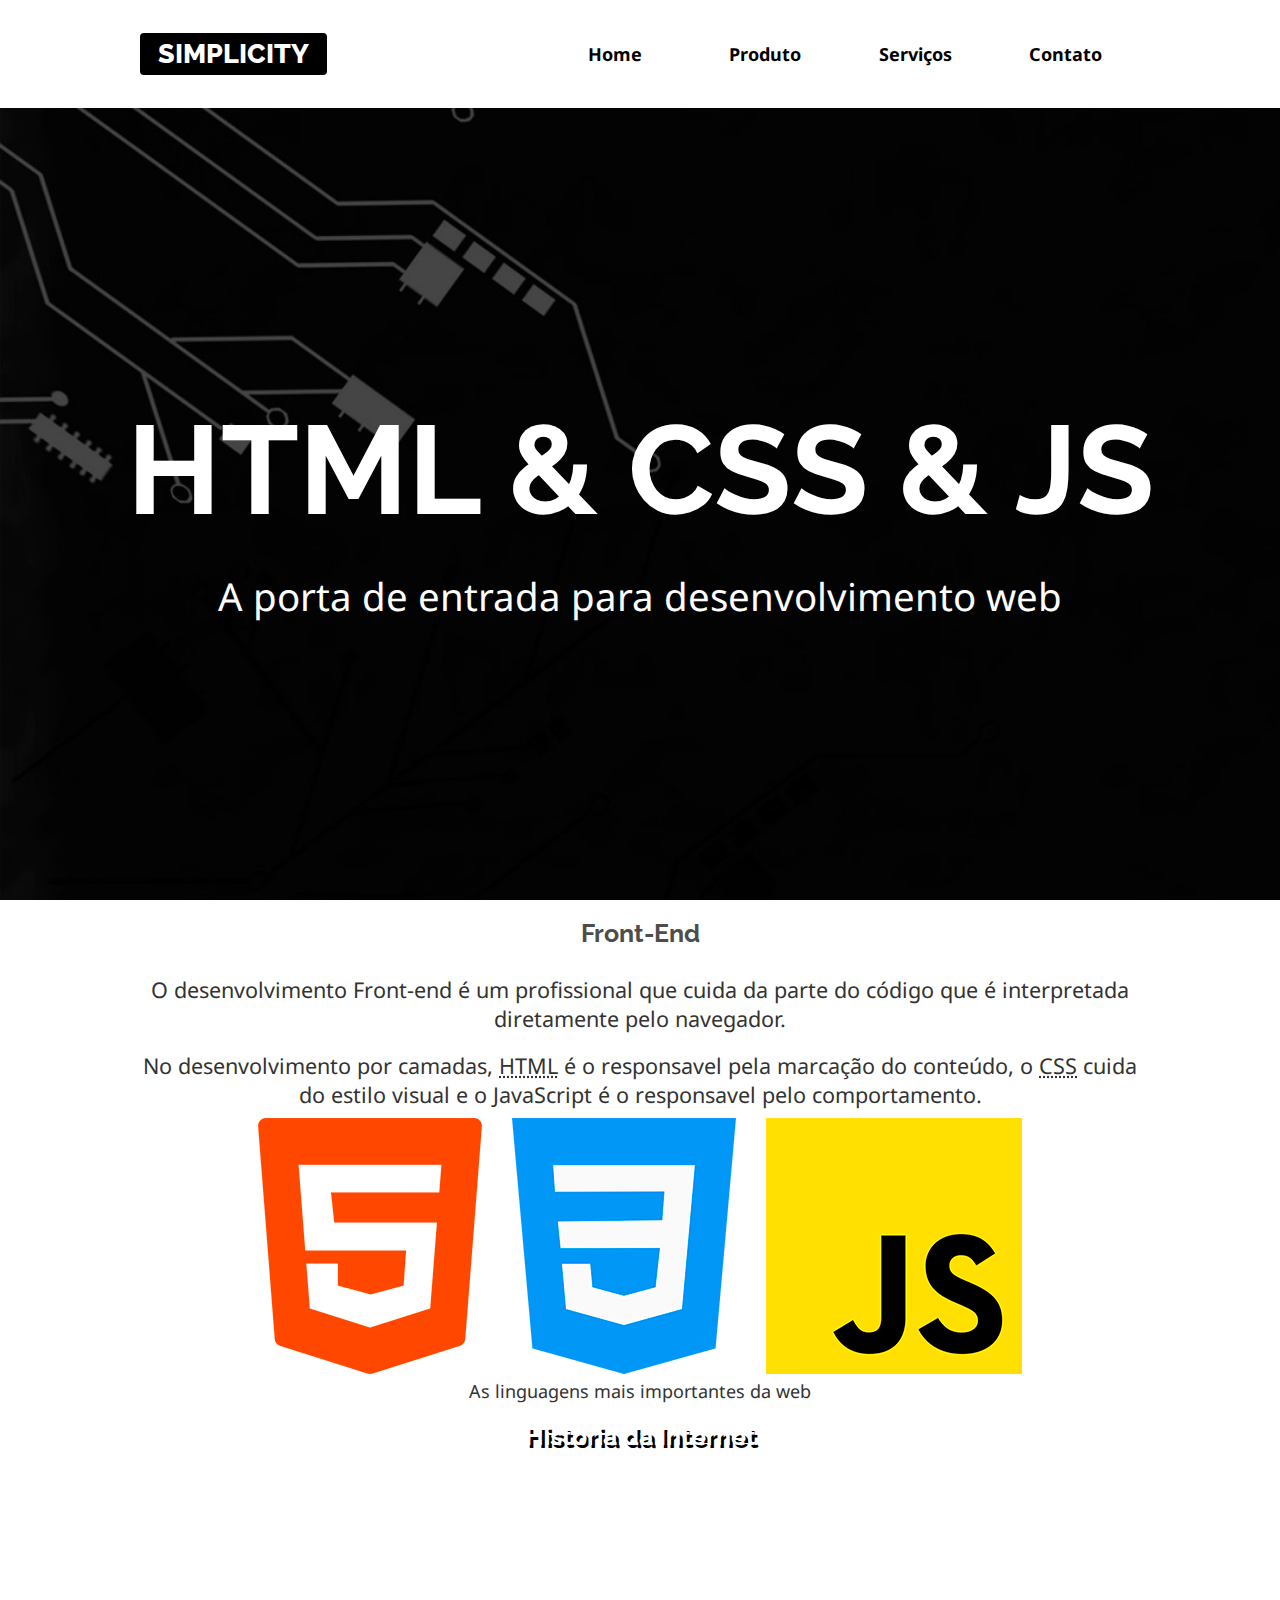
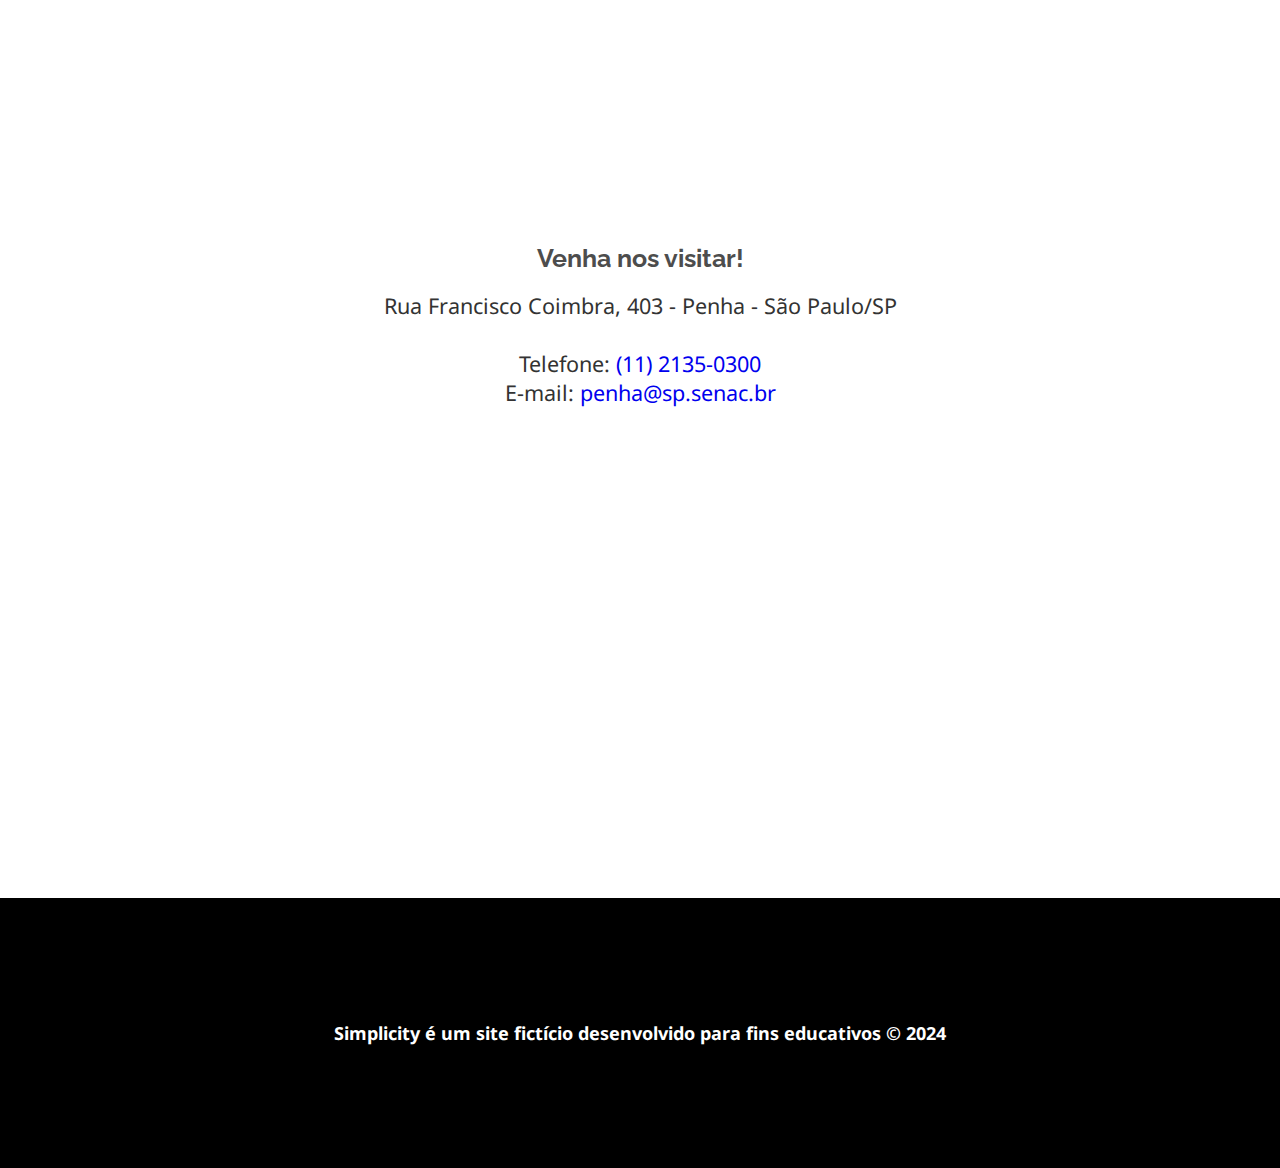
<file: index.html>
<!DOCTYPE html>
<html lang="pt-br">

<head>
    <meta charset="UTF-8">
    <meta name="viewport" content="width=device-width, initial-scale=1.0">
    <title>Simplicity</title>
    <link rel="preconnect" href="https://fonts.googleapis.com">
    <link rel="preconnect" href="https://fonts.gstatic.com" crossorigin>
    <link
        href="https://fonts.googleapis.com/css2?family=Noto+Sans:ital,wght@0,100..900;1,100..900&family=Raleway:ital,wght@0,100..900;1,100..900&display=swap"
        rel="stylesheet">

   
    <link rel="stylesheet" href="css/estilos.css">

</head>

<body>

    <header class="topo">
        <div class="limitador">
            <h1 class="titulo"><a href="index.html">Simplicity</a></h1>

            <nav class="menu">
                <h2 class="titulo-menu"><a href="">Menu &equiv;</a></h2>
                <ul class="links-menu">
                    <li><a href="index.html">Home</a></li>
                    <li><a href="produtos.html">Produto</a></li>
                    <li><a href="servicos.html">Serviços</a></li>
                    <li><a href="contato.html">Contato</a></li>
                </ul>
            </nav>
        </div>
    </header>
    <main class="conteudo">
        <article class="destaque">
            <h2>HTML & CSS & JS</h2>
            <p>A porta de entrada para desenvolvimento web</p>
        </article>

        <article class="front-end limitador">
            <h2>Front-End</h2>
            <p>O desenvolvimento Front-end é um profissional que cuida da parte do código que é interpretada diretamente
                pelo navegador.</p>

            <p>No desenvolvimento por camadas, <abbr title="HyperText Markup Languagem">HTML</abbr> é o responsavel pela
                marcação do conteúdo, o <abbr title="Cascading Style Sheets">CSS</abbr> cuida do estilo visual e o
                JavaScript é o responsavel pelo comportamento.</p>

            <figure>
                <img src="imagens/tecnologias.png" alt="Logotipo das linguagens HTML5, CSS3 e JavaScript">
                <figcaption>As linguagens mais importantes da web</figcaption>
            </figure>
        </article>

        <article class="historia">
            <h2>Historia da Internet</h2>
            <iframe height="315" src="https://www.youtube.com/embed/jlkvzcG1UMk?si=R7rOMuSgnc0bvR2O"
                title="YouTube video player" frameborder="0"
                allow="accelerometer; autoplay; clipboard-write; encrypted-media; gyroscope; picture-in-picture; web-share"
                referrerpolicy="strict-origin-when-cross-origin" allowfullscreen></iframe>
        </article>

        <article class="localizacao">
            <h2>Venha nos visitar!</h2>
            <address>Rua Francisco Coimbra, 403 - Penha - São Paulo/SP <br><br> Telefone: <a href="tel:1121350300">(11)
                    2135-0300</a> <br> E-mail: <a href="mailto:penha@sp.senac.br">penha@sp.senac.br</a></address>

            <iframe
                src="https://www.google.com/maps/embed?pb=!1m18!1m12!1m3!1d3658.1756287870057!2d-46.54283012467087!3d-23.526184778823964!2m3!1f0!2f0!3f0!3m2!1i1024!2i768!4f13.1!3m3!1m2!1s0x94ce5e45de28bb23%3A0x1d2ed3122aae28a7!2sSenac%20Penha!5e0!3m2!1spt-BR!2sbr!4v1727264550570!5m2!1spt-BR!2sbr"
                height="450" style="border:0;" allowfullscreen="" loading="lazy"
                referrerpolicy="no-referrer-when-downgrade"></iframe>
        </article>
    </main>
    <footer>
        <p>Simplicity é um site fictício desenvolvido para fins educativos &copy; <time>2024</time></p>
    </footer>
<script src="js/menu.js"></script>
</body>

</html>
</file>
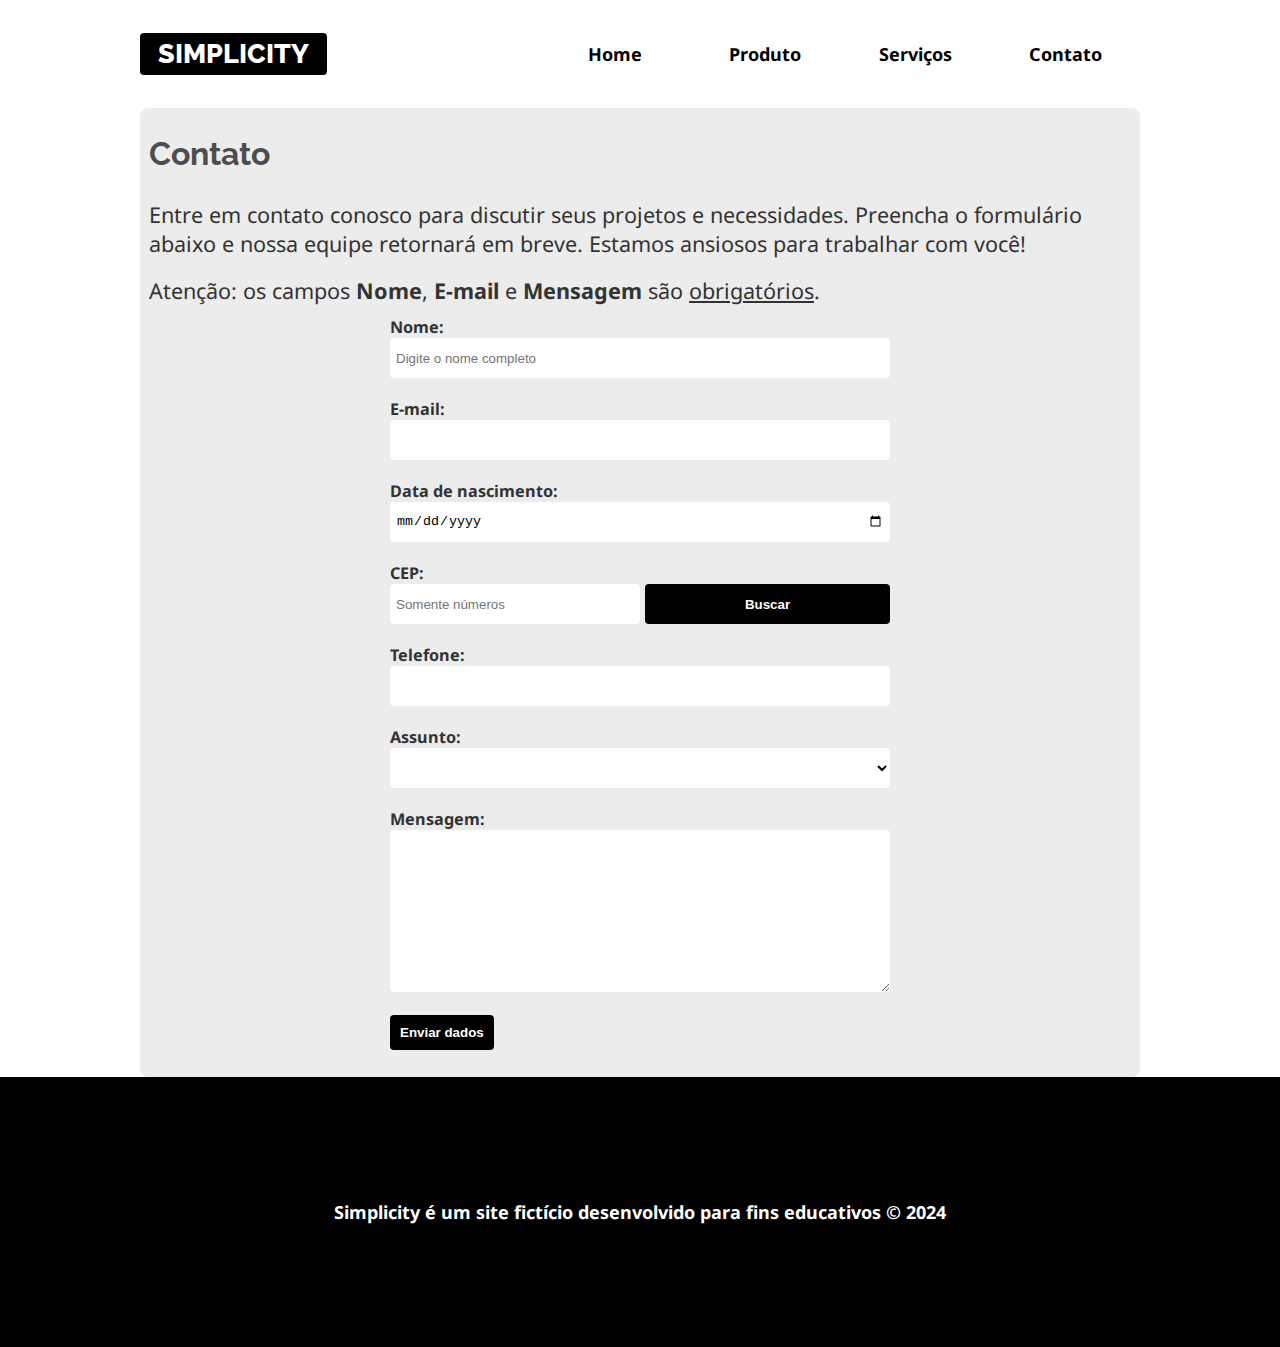
<file: contato.html>
<!DOCTYPE html>
<html lang="pt-br">

<head>
    <meta charset="UTF-8">
    <meta name="viewport" content="width=device-width, initial-scale=1.0">
    <title>Contato - Simplicity</title>
    <link rel="preconnect" href="https://fonts.googleapis.com">
    <link rel="preconnect" href="https://fonts.gstatic.com" crossorigin>
    <link
        href="https://fonts.googleapis.com/css2?family=Noto+Sans:ital,wght@0,100..900;1,100..900&family=Raleway:ital,wght@0,100..900;1,100..900&display=swap"
        rel="stylesheet">
    <link rel="stylesheet" href="css/estilos.css">
</head>

<body>

    <header class="topo">
        <div class="limitador">
            <h1 class="titulo"><a href="index.html">Simplicity</a></h1>

            <nav class="menu">
                <h2 class="titulo-menu"><a href="">Menu &equiv;</a></h2>
                <ul class="links-menu">
                    <li><a href="index.html">Home</a></li>
                    <li><a href="produtos.html">Produto</a></li>
                    <li><a href="servicos.html">Serviços</a></li>
                    <li><a href="contato.html">Contato</a></li>
                </ul>
            </nav>
        </div>
    </header>
    <main class="conteudo">
        <article class="conteudo-interno limitador">
            <h2>Contato</h2>
            <p>
                Entre em contato conosco para discutir seus projetos e necessidades. Preencha o formulário abaixo e
                nossa equipe retornará em breve. Estamos ansiosos para trabalhar com você!
            </p>


            <p>Atenção: os campos <b>Nome</b>, <b>E-mail</b> e <b>Mensagem</b> são <u>obrigatórios</u>.</p>


            <form id="my-form" autocomplete="off" action="https://formspree.io/f/manyylnq" method="post">
                <div>
                    <label for="nome">Nome:</label>
                    <input required type="text" name="nome" id="nome" placeholder="Digite o nome completo">
                </div>

                <div>
                    <label for="email">E-mail:</label>
                    <input required type="email" name="email" id="email">
                </div>

                <div>
                    <label for="nascimento">Data de nascimento:</label>
                    <input type="date" name="nascimento" id="nascimento">
                </div>

                <!-- INÍCIO HTML PARA CEP/ENDEREÇO -->
                <div>
                    <label for="cep">CEP: <br><span id="status"></span></label>
                    <div id="area-do-cep">
                        <!-- Usamos inputmode numerica para que
                        o teclado virtual mostre números e para que não seja mostrado botões adicionais no navegador desktop. -->
                        <input maxlength="9" inputmode="numeric" placeholder="Somente números" type="text" id="cep"
                            name="cep" required> <br>
                        <button id="buscar">Buscar</button>
                    </div>
                </div>
                <div class="campos-restantes">
                    <label for="endereco">Endereço:</label>
                    <input type="text" id="endereco" name="endereco" size="30">
                </div>
                <div class="campos-restantes">
                    <label for="bairro">Bairro:</label>
                    <input type="text" id="bairro" name="bairro">
                </div>
                <div class="campos-restantes">
                    <label for="cidade">Cidade:</label>
                    <input type="text" id="cidade" name="cidade">
                </div>
                <div class="campos-restantes">
                    <label for="estado">Estado:</label>
                    <input type="text" id="estado" name="estado">
                </div>
                <!-- /FIM HTML PARA CEP/ENDEREÇO -->


                <div>
                    <label for="telefone">Telefone:</label>
                    <input type="tel" name="telefone" id="telefone">
                </div>

                <div>
                    <label for="assunto">Assunto:</label>
                    <select name="assunto" id="assunto">
                        <!-- Sempre deixe um option vazio para que o usuário escolha por conta própria. -->
                        <option value=""></option>
                        <option>Dúvidas</option>
                        <option>Elogios</option>
                        <option>Reclamações</option>
                        <option>Outros</option>
                    </select>
                </div>

                <div>
                    <label for="mensagem">Mensagem:</label>

                    <!-- Sempre inicie e termine o textarea na mesma linha -->
                    <textarea required name="mensagem" id="mensagem" cols="30" rows="10"></textarea>
                </div>
                <button id="my-form-button" type="submit">Enviar dados</button>
                <p id="my-form-status"></p>
            </form>



        </article>
    </main>
    <footer>
        <p>Simplicity é um site fictício desenvolvido para fins educativos &copy; <time>2024</time></p>
    </footer>

    <script src="js/jquery-3.7.1.min.js"></script>
    <script src="js/jquery.mask.min.js"></script>

    <script src="js/menu.js"></script>
    <script src="js/contato.js"></script>

</body>

</html>
</file>
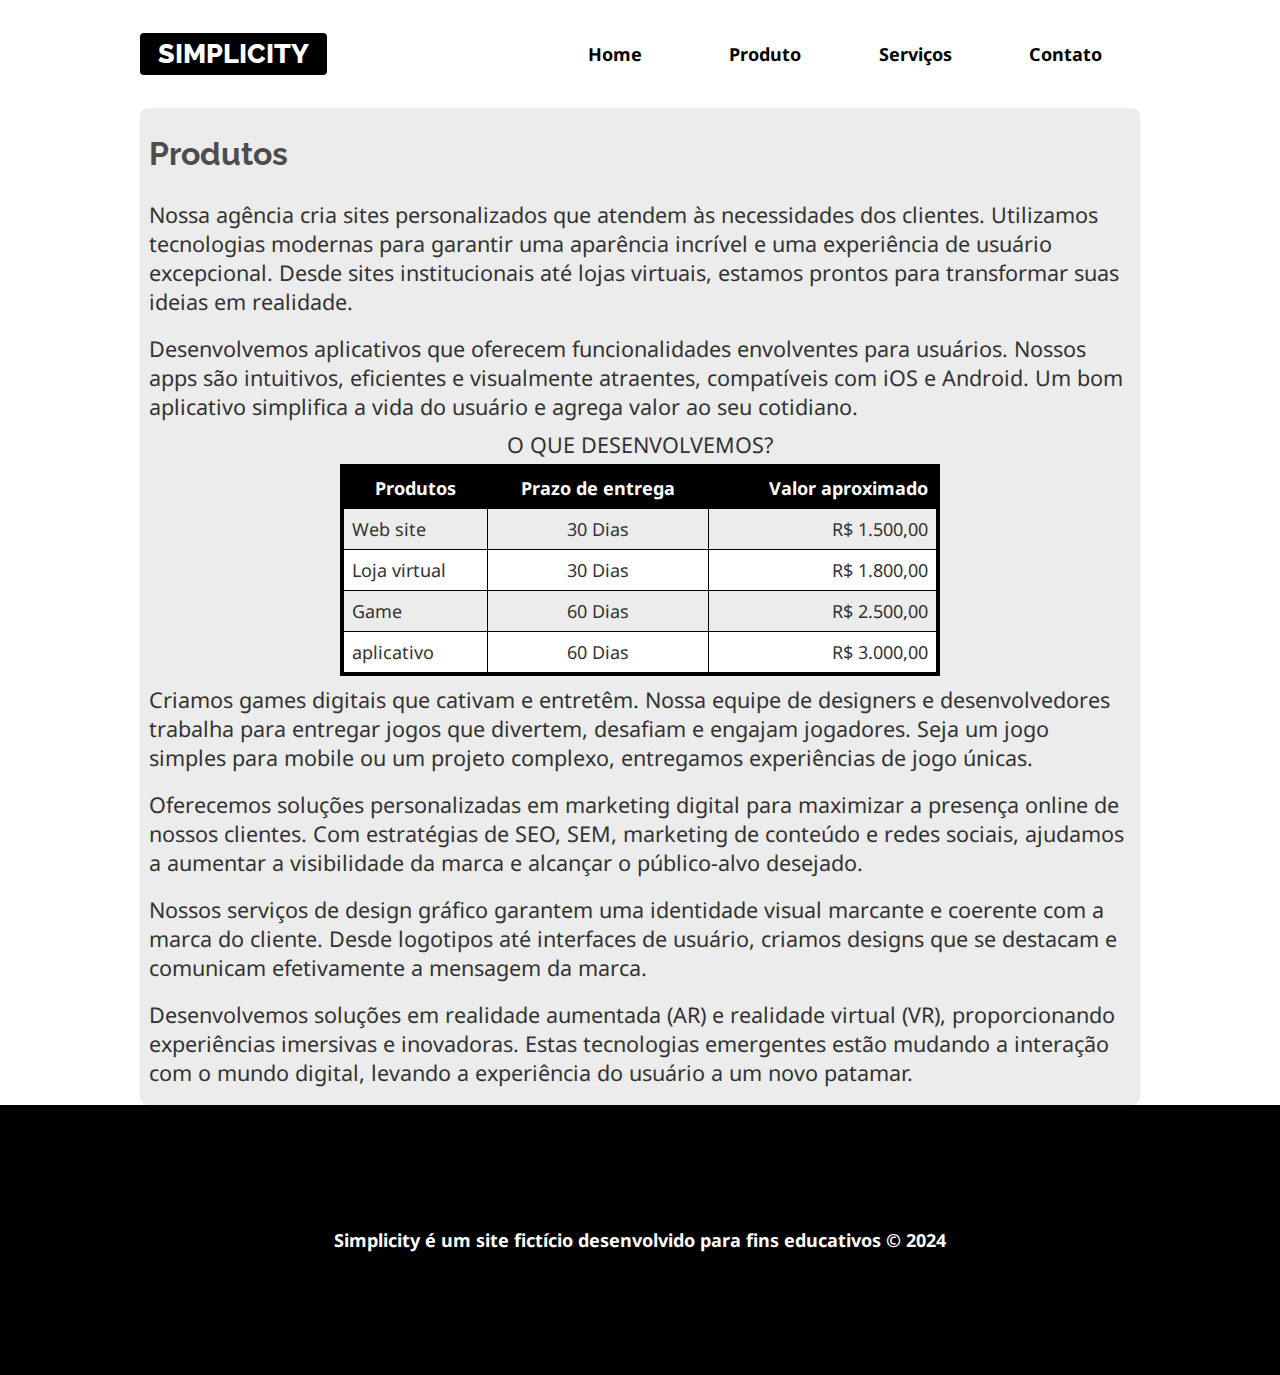
<file: produtos.html>
<!DOCTYPE html>
<html lang="pt-br">

<head>
    <meta charset="UTF-8">
    <meta name="viewport" content="width=device-width, initial-scale=1.0">
    <title>Produtos - Simplicity</title>
    <link rel="preconnect" href="https://fonts.googleapis.com">
    <link rel="preconnect" href="https://fonts.gstatic.com" crossorigin>
    <link
        href="https://fonts.googleapis.com/css2?family=Noto+Sans:ital,wght@0,100..900;1,100..900&family=Raleway:ital,wght@0,100..900;1,100..900&display=swap"
        rel="stylesheet">
    <link rel="stylesheet" href="css/estilos.css">
</head>

<body>

    <header class="topo">
        <div class="limitador">
            <h1 class="titulo"><a href="index.html">Simplicity</a></h1>

            <nav class="menu">
                <h2 class="titulo-menu"><a href="">Menu &equiv;</a></h2>
                <ul class="links-menu">
                    <li><a href="index.html">Home</a></li>
                    <li><a href="produtos.html">Produto</a></li>
                    <li><a href="servicos.html">Serviços</a></li>
                    <li><a href="contato.html">Contato</a></li>
                </ul>
            </nav>
        </div>
    </header>
    <main class="conteudo">
        <article class="conteudo-interno limitador">
            <h2>Produtos</h2>

            <p>
                Nossa agência cria sites personalizados que atendem às necessidades dos clientes. Utilizamos tecnologias
                modernas para garantir uma aparência incrível e uma experiência de usuário excepcional. Desde sites
                institucionais até lojas virtuais, estamos prontos para transformar suas ideias em realidade.
            </p>
            <p>
                Desenvolvemos aplicativos que oferecem funcionalidades envolventes para usuários. Nossos apps são intuitivos, eficientes e visualmente atraentes, compatíveis com iOS e Android. Um bom aplicativo simplifica a vida do usuário e agrega valor ao seu cotidiano.
            </p>
            
            
            <table>
                <caption>O que desenvolvemos?</caption>
                <thead>
                    <tr>
                        <th>Produtos</th>
                        <th>Prazo de entrega</th>
                        <th>Valor aproximado</th>
                    </tr>
                </thead>

                <tbody>
                    <tr>
                        <td>Web site</td>
                        <td>30 Dias</td>
                        <td>R$ 1.500,00</td>
                    </tr>
                    <tr>
                        <td>Loja virtual</td>
                        <td>30 Dias</td>
                        <td>R$ 1.800,00</td>
                    </tr>
                    <tr>
                        <td>Game</td>
                        <td>60 Dias</td>
                        <td>R$ 2.500,00</td>
                    </tr>
                    <tr>
                        <td>aplicativo</td>
                        <td>60 Dias</td>
                        <td>R$ 3.000,00</td>
                    </tr>
                </tbody>
            </table>
            
            <p>
                Criamos games digitais que cativam e entretêm. Nossa equipe de designers e desenvolvedores trabalha para entregar jogos que divertem, desafiam e engajam jogadores. Seja um jogo simples para mobile ou um projeto complexo, entregamos experiências de jogo únicas.
            </p>
            <p>
                Oferecemos soluções personalizadas em marketing digital para maximizar a presença online de nossos clientes. Com estratégias de SEO, SEM, marketing de conteúdo e redes sociais, ajudamos a aumentar a visibilidade da marca e alcançar o público-alvo desejado.
            </p>
            <p>
                Nossos serviços de design gráfico garantem uma identidade visual marcante e coerente com a marca do cliente. Desde logotipos até interfaces de usuário, criamos designs que se destacam e comunicam efetivamente a mensagem da marca.
            </p>
            <p>
                Desenvolvemos soluções em realidade aumentada (AR) e realidade virtual (VR), proporcionando experiências imersivas e inovadoras. Estas tecnologias emergentes estão mudando a interação com o mundo digital, levando a experiência do usuário a um novo patamar.
            </p>
        </article>
        

    </main>
    <footer>
        <p>Simplicity é um site fictício desenvolvido para fins educativos &copy; <time>2024</time></p>
    </footer>
    <script src="js/menu.js"></script>

</body>

</html>
</file>
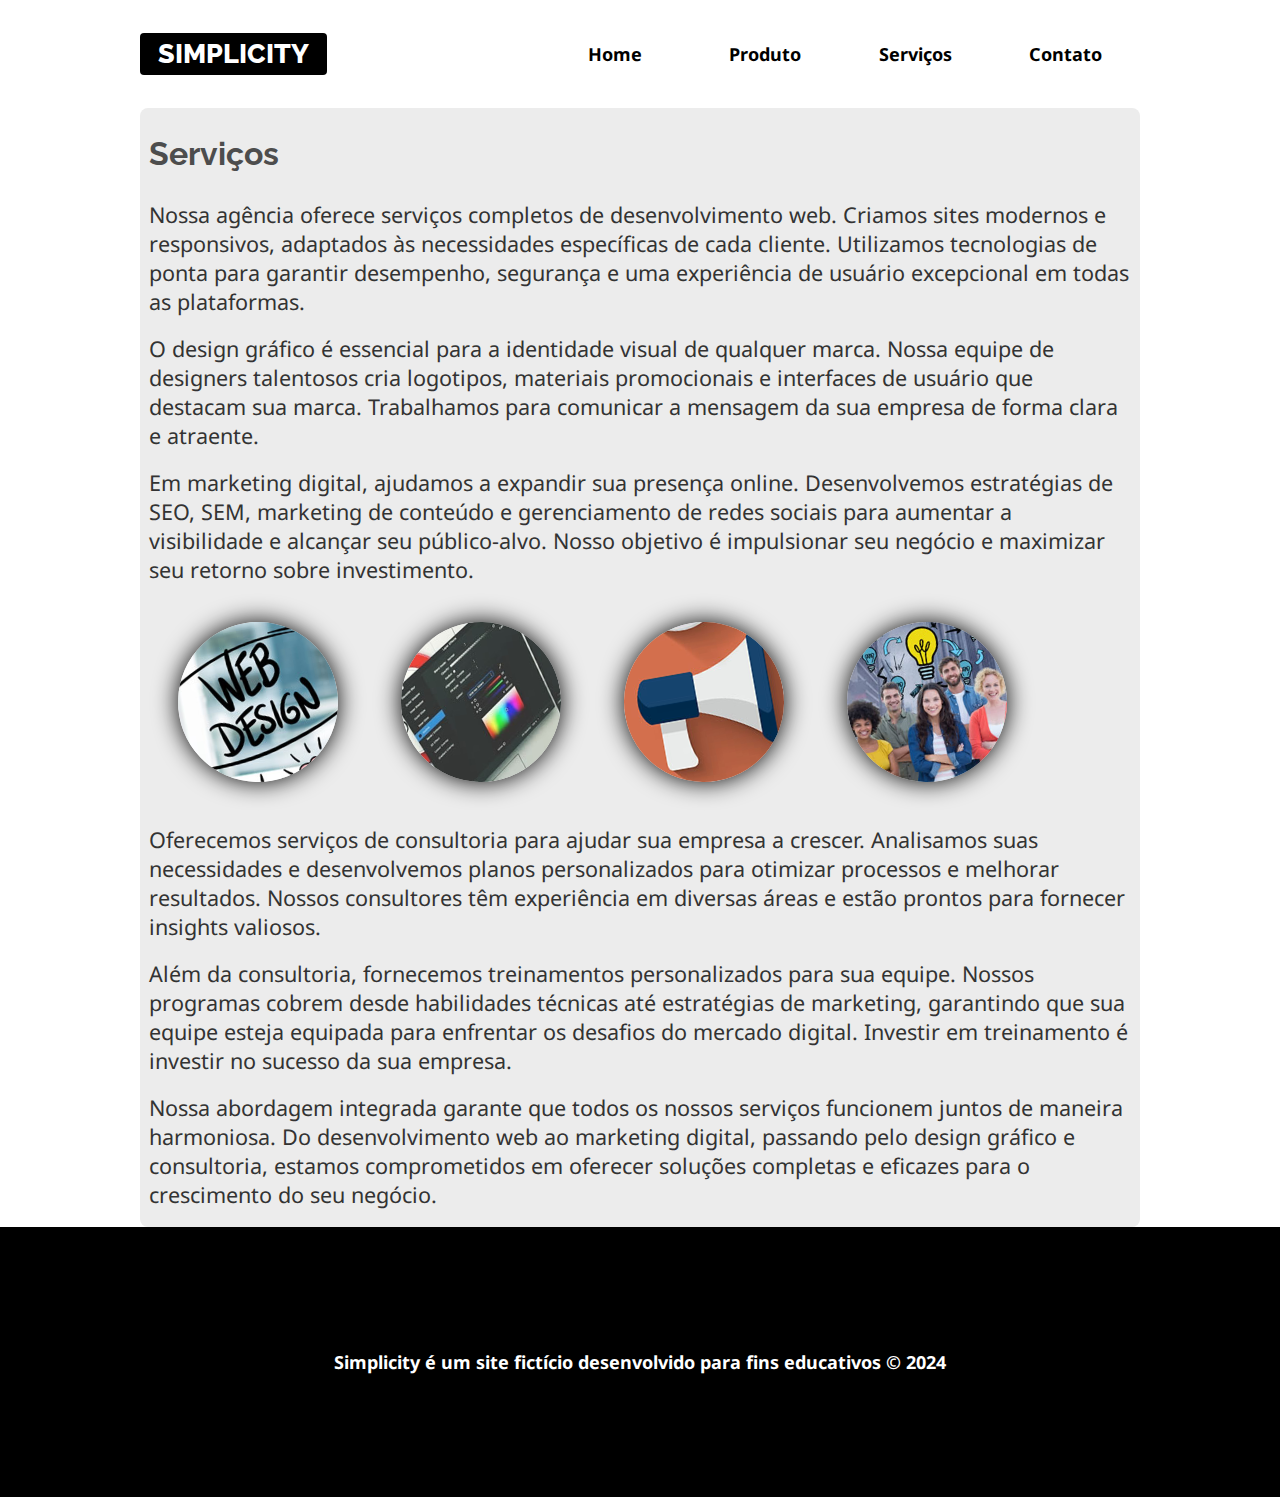
<file: servicos.html>
<!DOCTYPE html>
<html lang="pt-br">

<head>
    <meta charset="UTF-8">
    <meta name="viewport" content="width=device-width, initial-scale=1.0">
    <title>Produtos - Simplicity</title>
    <link rel="preconnect" href="https://fonts.googleapis.com">
    <link rel="preconnect" href="https://fonts.gstatic.com" crossorigin>
    <link
        href="https://fonts.googleapis.com/css2?family=Noto+Sans:ital,wght@0,100..900;1,100..900&family=Raleway:ital,wght@0,100..900;1,100..900&display=swap"
        rel="stylesheet">

    <link rel="stylesheet" href="ligthbox/css/lightbox.min.css">
    <link rel="stylesheet" href="css/estilos.css">
</head>

<body>

    <header class="topo">
        <div class="limitador">
            <h1 class="titulo"><a href="index.html">Simplicity</a></h1>

            <nav class="menu">
                <h2 class="titulo-menu"><a href="">Menu &equiv;</a></h2>
                <ul class="links-menu">
                    <li><a href="index.html">Home</a></li>
                    <li><a href="produtos.html">Produto</a></li>
                    <li><a href="servicos.html">Serviços</a></li>
                    <li><a href="contato.html">Contato</a></li>
                </ul>
            </nav>
        </div>
    </header>
    <main class="conteudo">
        <article class="conteudo-interno limitador">
            <h2>Serviços</h2>
           
<p>
    Nossa agência oferece serviços completos de desenvolvimento web. Criamos sites modernos e responsivos, adaptados às necessidades específicas de cada cliente. Utilizamos tecnologias de ponta para garantir desempenho, segurança e uma experiência de usuário excepcional em todas as plataformas.
</p>

<p>
    O design gráfico é essencial para a identidade visual de qualquer marca. Nossa equipe de designers talentosos cria logotipos, materiais promocionais e interfaces de usuário que destacam sua marca. Trabalhamos para comunicar a mensagem da sua empresa de forma clara e atraente.
</p>
<p>
    Em marketing digital, ajudamos a expandir sua presença online. Desenvolvemos estratégias de SEO, SEM, marketing de conteúdo e gerenciamento de redes sociais para aumentar a visibilidade e alcançar seu público-alvo. Nosso objetivo é impulsionar seu negócio e maximizar seu retorno sobre investimento.
</p>

<!-- aqui colocaremos as miniaturas e links da galeria de fotos -->
 <figure class="galeria">
    <a data-lightbox="foto" data-title="Desing Grafico" href="imagens/desenvolvimento-web.jpg"><img src="imagens/desenvolvimento-web-mini.jpg" alt=""></a>
   <a data-lightbox="foto" data-title="Desenvolvimento web" href="imagens/design-grafico.jpg"><img src="imagens/design-grafico-mini.jpg" alt=""></a> 
    <a data-lightbox="foto" data-title="Marketing Digital" href="imagens/marketing-digital.jpg"><img src="imagens/marketing-digital-mini.jpg" alt=""></a>
   <a data-lightbox="foto" data-title="Consultoria e Treinamento" href="imagens/consultoria-treinamento.jpg"><img src="imagens/consultoria-treinamento-mini.jpg" alt=""></a> 
 </figure>

<p>
    Oferecemos serviços de consultoria para ajudar sua empresa a crescer. Analisamos suas necessidades e desenvolvemos planos personalizados para otimizar processos e melhorar resultados. Nossos consultores têm experiência em diversas áreas e estão prontos para fornecer insights valiosos.
</p>
<p>
    Além da consultoria, fornecemos treinamentos personalizados para sua equipe. Nossos programas cobrem desde habilidades técnicas até estratégias de marketing, garantindo que sua equipe esteja equipada para enfrentar os desafios do mercado digital. Investir em treinamento é investir no sucesso da sua empresa.
</p>
<p>
    Nossa abordagem integrada garante que todos os nossos serviços funcionem juntos de maneira harmoniosa. Do desenvolvimento web ao marketing digital, passando pelo design gráfico e consultoria, estamos comprometidos em oferecer soluções completas e eficazes para o crescimento do seu negócio.
</p>
</article>

    </main>
    <footer>
        <p>Simplicity é um site fictício desenvolvido para fins educativos &copy; <time>2024</time></p>
    </footer>

    <!-- importação da biblioteca jQuery (sempre primeiro) -->
    <script src="js/jquery-3.7.1.min.js"></script>

    <!-- importação do js puglin lightbox -->
    <script src="ligthbox/js/lightbox.min.js"></script>

    <script>
        lightbox.option({
          'resizeDuration': 200,
          'wrapAround': true,
          albumLabel: "Foto %1 de %2"  
        })
    </script>

    <script src="js/menu.js"></script>
</body>

</html>
</file>
<file: css/estilos.css>
*, *::after, *::before {box-sizing: border-box;}

/* Declaração de variáveis para a paleta de cores */
:root {
    --cor-titulo: #4d4d4d;
    --cor-texto: #333;
    --cor-escura: #000;
    --cor-clara: #fff;
    --cor-intermediaria: #ececec;
} 

body, h1, h2, p, figure, .links-menu {
    margin: 0;
    padding: 0;
    list-style: none;
}

html {font-size: 16px;}

body {
    font-family: "Noto Sans", sans-serif;
    color: var(--cor-texto);
}

img {max-width: 100%;}

a {text-decoration: none;}

.titulo {
    font-family: "Raleway", sans-serif;
    text-transform: uppercase;
    font-weight: 800 ;
    font-size: 1.5rem;

    a { 
        color: var(--cor-clara);
        background-color: var(--cor-escura);
        padding: 0.3rem 1rem;
        border-radius: 4px;
    }

}

.topo {
    z-index: 1 ;
    position: sticky;
    top: 0;
    background-color: var(--cor-clara);

    .limitador {
        height: 12vh;
        display: flex;
    justify-content: space-between;
    align-items: center;
    }
}

.limitador {
    width: 95vw;
    margin: auto;
}

.titulo-menu a {
    color: var(--cor-escura);
    font-size: 1.2rem;
    padding: 1rem;
    display: inline-block;
}

.menu a:hover, .menu a:focus {
    background-color: var(--cor-intermediaria);
}

.links-menu {
    /* Atenção! Neste ponto, fazemos com que os links do menu iniciem escondidos (display:none) em telas pequenas. posteriormente com a ajud aod css combinado com js, faremos os comandos becessarios para exibir/esconder de forma alternada */
    display: none;

    a {
        color: var(--cor-escura);
        font-weight: bold;
        height: 50px;
        display: flex;
        justify-content: center;
        align-items: center;
    }
}

.links-menu.aberto {
    /*Ativamos o flex paera anular o displey none (fazer os links aparecerem) e ao mesmo tempo ter o recurso do flex*/
    display: flex;

    /*direção coluna (para ficar um item encima do outro)*/
    flex-direction: column;

    /*Usamos o position e coordenadas para ajustar a posição e o tamanho que os links ocuparão na tela logo abaixo da palavra menu*/
    position: absolute;
    left: 0;
    right: 0;
    background-color: var(--cor-clara);
}

.destaque {
    background-image: url(../imagens/fundo-destaque.jpg);
    background-size: cover;
    background-attachment: fixed; 
   
    height: 88vh;
    display: flex;
    flex-direction: column;
    align-items: center;
    justify-content: center;
    
    /* funçao clamp()
    Função until para o redimensionamento responsivo de acordo com criterios de tamanhos minimo ideial variavel/responsivo e maximo. uso mais comuns para textos responsivos, mas pode ser usado para qualquer propiedade que envolva tamanhos
    
    clamp (
        tamanho minimo
        tamamho ideal/variavel/responsivo
        tamanho maximo    
    )*/

    h2, p {
        animation: animaDestaque 1s;   
        text-align: center;
        color: var(--cor-clara);
    }

    h2 {font-size: clamp(3rem, 10vw, 7rem);}

    p {
        animation-delay: 0,5s; 

        /* Antes da animação: o elemento p assume o estilo do primeiro keyframe (ou seja, o from). portanto assim forçamos a inicicar com o opacity zero e escala menor 30% */
        animation-fill-mode: backwards;
        font-size: clamp(1.5rem, 3vw, 3rem);
    }

}

@keyframes animaDestaque {
    from {
        opacity: 0;
        transform: scale(0.3);
    }

    to {
        opacity: 1;
        transform: scale(1);
    }
    
}

article  {

    h2 {
    padding: 1rem;
    font-size: 1.4rem;
    font-family: Raleway, sans-serif;
    color: var(--cor-titulo);
    }

    p {
        padding: .5rem 0;
        font-size: 1.2rem;
    }

    address {
        font-style: normal;
        font-size: 1.2rem;
    }
}

.front-end, .historia, .localizacao {
    text-align: center;
}

.historia {
    background-image: url(/imagens/fundo-madeira.jpg);
    background-size: cover;
    background-attachment: fixed; 

    h2 {
        color: var(--cor-clara);
        text-shadow: var(--cor-escura) 3px 3px;
    }

    iframe {
        width: 100%;
        max-width: 700px;
        margin-bottom: 2rem;
    }

}

.localizacao {

    iframe {
        width: 100%;
        margin-top: 2rem;
    }

}

footer {
    background-color: var(--cor-escura);
    color: var(--cor-clara);
    height: 30vh;
    font-weight: bold;
    display: flex;
    text-align: center;
    align-items: center;
    justify-content: center;
   
}



/* 1) Crie uma regra para formatar o artigo de História da Internet com:
- Plano de fundo: imagem "fundo-madeira"
- Deixe a imagem parada e cobrindo todo o espaço do artigo
 
2) Crie uma regra para formatar o titulo "História da Internet" com cor clara e uma sombra no texto.
 
3) Crie uma regra para formatar o vídeo do artigo História da Internet com:
- Largura de 100%
- Largura máxima de 700px
- Margem inferior de 2rem
 
4) Crie uma regra para formatar o mapa da Localização com:
- Largura de 100%
- Margem superior de 2rem
 
5) Crie uma regra para o rodapé com:
- Fundo escuro
- Cor do texto clara
- Altura de 30vh
- Negrito
- Flex com centralização total
- Texto centralizado
 
6) Crie uma classe chamada "limitador" com largura de 95vw e margem automática. 
Aplique esta classe no cabeçalho (provisoriamente) e também no artigo front-end. */

/* !!!!!!!!!!!!!!!!!!!!!!!!!!!!!!!!!!!!!!!!!!!!!!!!!!!!!!!!!! */
/* REGRAS PARA PAGINAS INTERNAS (PRODUTOS, SERVIÇOS CONTATOS) */
.conteudo-interno {
    background-color: var(--cor-intermediaria);
    padding: .5rem;
    border-radius: 8px;

    h2 {
        padding-left: 0;
        font-size: 1.8rem;
    }
}

table {
    border-collapse: collapse;
    border: black solid 4px;
    width: 80%;
    max-width: 600px;
    margin: auto;
    
    caption {
        text-transform: uppercase;
        font-size: 1.2rem;
        padding-bottom: .3rem;
    }

    th {
        background-color: var(--cor-escura);
        color: var(--cor-clara);
    }

    th, td {
        border: black 1px solid;
        padding: 8px;
       
    }

    td:nth-child(2) {text-align: center;}

    td:last-child, th:last-child {text-align: right;}

    tr:nth-child(odd) {
        background-color: var(--cor-intermediaria) ;
    }

    tr:nth-child(even) {
        background-color: var(--cor-clara) ;
    }
}

.galeria {
    

    img {
        
        margin: 0.5rem;
        border-radius: 50%;
        box-shadow: black 0 0px 30px  ;
      


        transform: scale(0.8) rotate(-10deg);
        transition: transform 0.3s;

        &:hover {
            transform: scale(1) rotate(0);
        }
       
    }
}









/* Regras para o formulário de contato */
form {
    max-width: 500px;
    margin: auto;
}

label {
    font-size: 0.9rem;
    font-weight: bold;
    color: var(--cor-texto);
}

form div { margin-bottom: 1rem; }

input, select, textarea {
    width: 100%;
    border: none;
    padding: 6px;
    height: 40px;
    border-radius: 4px;
    background-color: var(--cor-clara);
}

textarea { height: auto; }

button {
    border: none;
    background-color: var(--cor-escura);
    color: var(--cor-clara);
    padding: 10px;
    font-weight: bold;
    border-radius: 4px;
}

button:hover, button:focus {
    background-color: darkblue;
    cursor: pointer;
    transform: scale(1.05);
}

#area-do-cep {
    display: flex;
    justify-content: space-between;
}

#cep { width: 50%; }

#buscar { 
    width: 49%;
    padding: 12px;
}

.campos-restantes { display: none; }








@media screen and (min-width: 600px) {
    .titulo-menu {
        display: none;
    }
    .links-menu {
        display: flex;
        li {width: 100%};
    }
    .menu {
  
        width: 60%;
    }
    
}


@media screen and (min-width: 1000px) {
    html { font-size: 18px;}
    .limitador { max-width: 1000px;}
    
}
</file>
